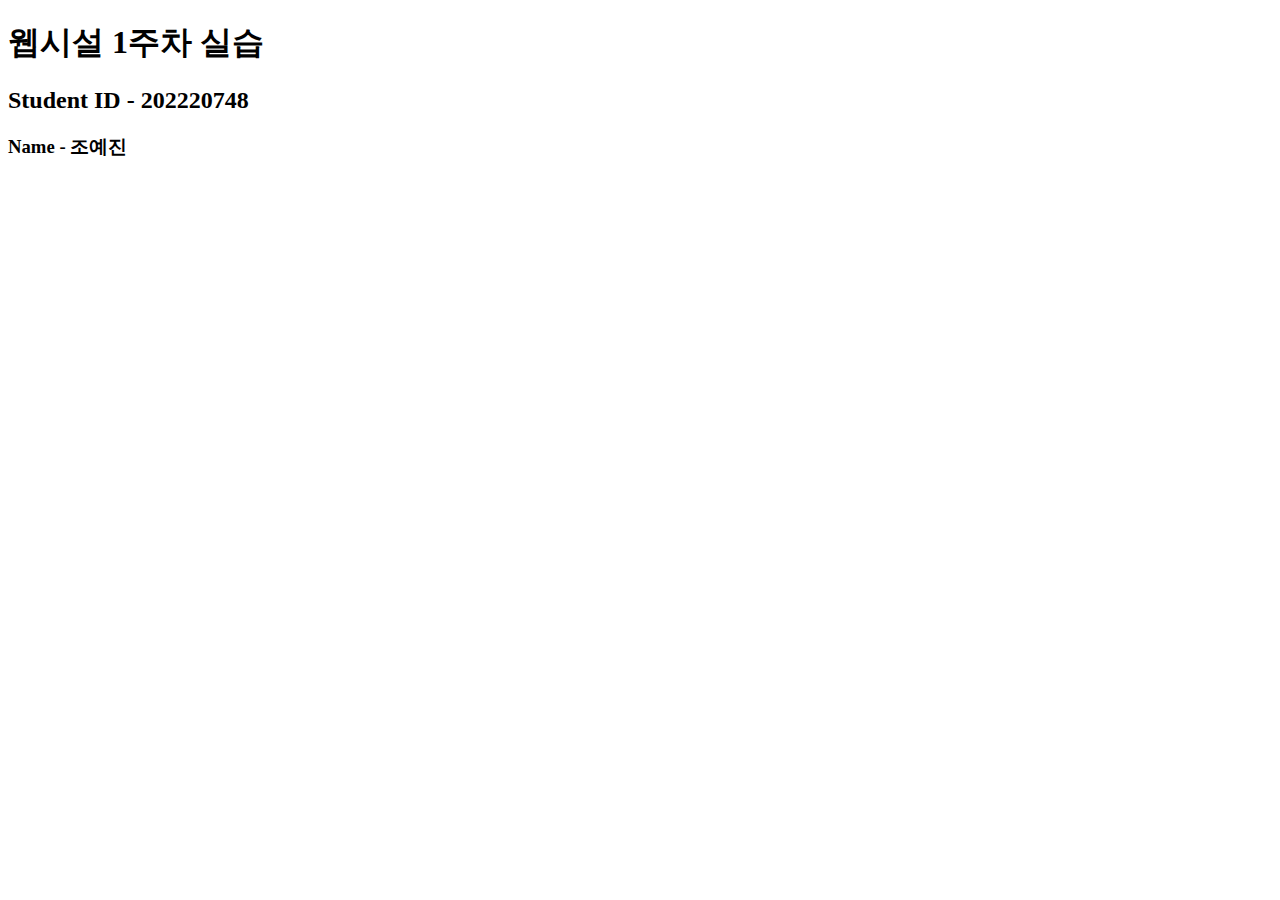
<file: index.html>
<!DOCTYPE html>
<!-- 언어 조건 -->
<html lang="ko">
<head>
    <!-- 인코딩 조건 -->
    <meta charset="UTF-8">

    <meta name="viewport" content="width=device-width, initial-scale=1.0">
    
    <!-- 페이지 제목 -->
    <title>Lab01</title>
</head>
<body>
    <h1> 웹시설 1주차 실습 </h1>
    <h2> Student ID - 202220748</h2>
    <h3> Name - 조예진</h3>
</body>
</html>
</file>
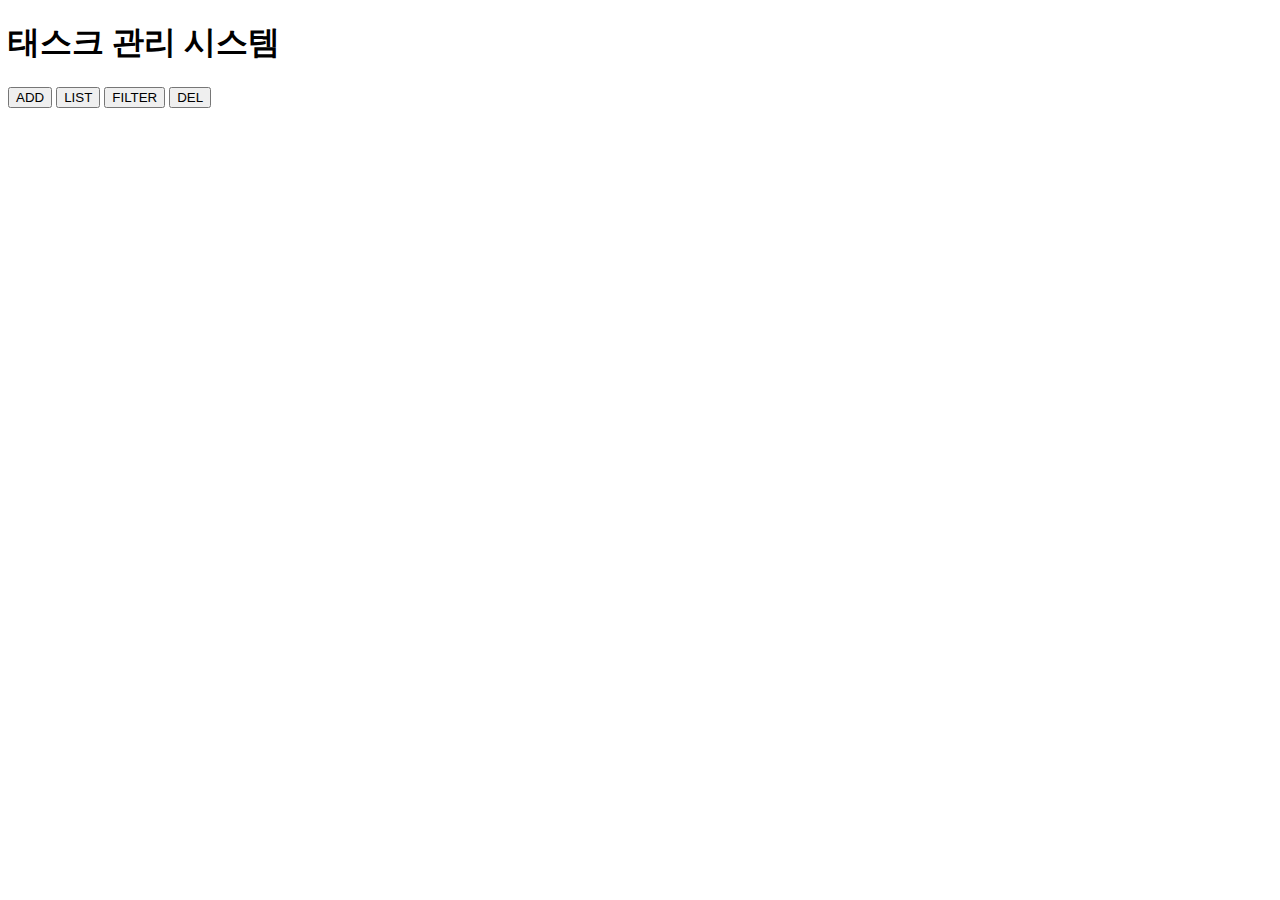
<file: lab03/index.html>
<!DOCTYPE html>
<html lang="en">
<head>
  <meta charset="UTF-8">
  <meta name="viewport" content="width=device-width, initial-scale=1.0">
  <title>태스크 관리 시스템</title>
</head>
<body>
  <h1>태스크 관리 시스템</h1>

  <button onclick="addAction('add')"> ADD </button>
  <button onclick="addAction('list')"> LIST </button>
  <button onclick="addAction('filter')"> FILTER </button>
  <button onclick="addAction('delete')"> DEL </button>

  <script>
    class Task {
      constructor(text, priority) {
        this.text = text;
        this.isComplete = false;
        if (this.validatePriority(priority)) {
            this.priority = priority; // 우선순위 유효하면 변경
        
        }
        else {
            this.priority = 'medium';
        }
      }

      validatePriority(priority) {
        const validPriorities = ['high', 'medium', 'low'];
        return validPriorities.includes(priority);
        // priority 존재하면 리턴
      }

      toggleCompletion() { // 완료상태 전환
        this.isComplete = !this.isComplete;
      }
    }

    class TaskManager {
      constructor() {
        this.tasks = []; // 빈배열 생성
      }

      addTask(text, priority) {
        const newTask = new Task(text, priority); // 텍스트와 우선순위 포함 태스크 생성
        this.tasks.push(newTask);
        console.log(`Task added: ${text} (Priority: ${priority})`);
      }

      deleteTask(index) {
        if (index >= 0 && index < this.tasks.length) {
          const deletedTask = this.tasks.splice(index, 1);
          console.log(`Task deleted: ${deletedTask[0].text}`);
          // splice method 사용하여 배열에서 해당 인덱스 태스크 제거 (1개 제거)
          // 삭제된 태스크 deletedTask에 저장하여 콘솔에 출력
        }
        else {
          console.log('Invalid index');
        }
      }

      listTasks() {
        this.tasks.forEach((task, index) => {
          let completeStatus = task.isComplete ? 'Yes' : 'No';
          if (!task.isComplete) {
            completeStatus = 'No';
          } else {
            completeStatus = 'Yes';
          }
      
          console.log(`${index + 1}. ${task.text} (Priority: ${task.priority}, Complete: ${completeStatus})`);
        });
      }

      filterTaskByPriority(priority) {
        const filteredTasks = this.tasks.filter(task => task.priority === priority);
        // task의 priority 속성과 주어진 priority가 일치하는가?
        // 검사해서 filteredTasks에 담아 반환

        filteredTasks.forEach((task, index) => {
          console.log(`${index + 1}. ${task.text} (Priority: ${task.priority}, Complete: ${task.isComplete ? 'Yes' : 'No'})`);
        })
      }

      toggleTaskCompletion(index) {
        if (index >= 0 && index < this.tasks.length) {
          const task = this.tasks[index];
          task.toggleCompletion();
          console.log(`Task completion toggled for: ${task.text}`);
        } else {
          console.log('Invalid index');
        }
      }

      printTask(task) {
        console.log(`Task: ${task.text} (Priority: ${task.priority}, Complete: ${task.isComplete ? 'Yes' : 'No'})`);
      }
    }

    const taskManager = new TaskManager();

    function addAction(action) {
      switch (action) {
        case 'add':
          const taskInput = prompt('태스크를 입력하세요: ');
          const priorityInput = prompt('우선순위를 입력하세요 (high/medium/low):');
          taskManager.addTask(taskInput, priorityInput);
          break;
        case 'list':
          taskManager.listTasks();
          break;
        case 'filter':
          const priorityFilter = prompt('필터에 우선순위를 입력하세요:');
          taskManager.filterTaskByPriority(priorityFilter);
          break;
        case 'delete':
          const indexToDelete = prompt('삭제할 태스크의 인덱스를 입력하세요:');
          taskManager.deleteTask(parseInt(indexToDelete) - 1);
          // parseInt 사용하여 숫자일때만 집어넣기
          break;
        default:
          console.log('Invalid action');
      }
    }
  </script>
</body>
</html>
</file>
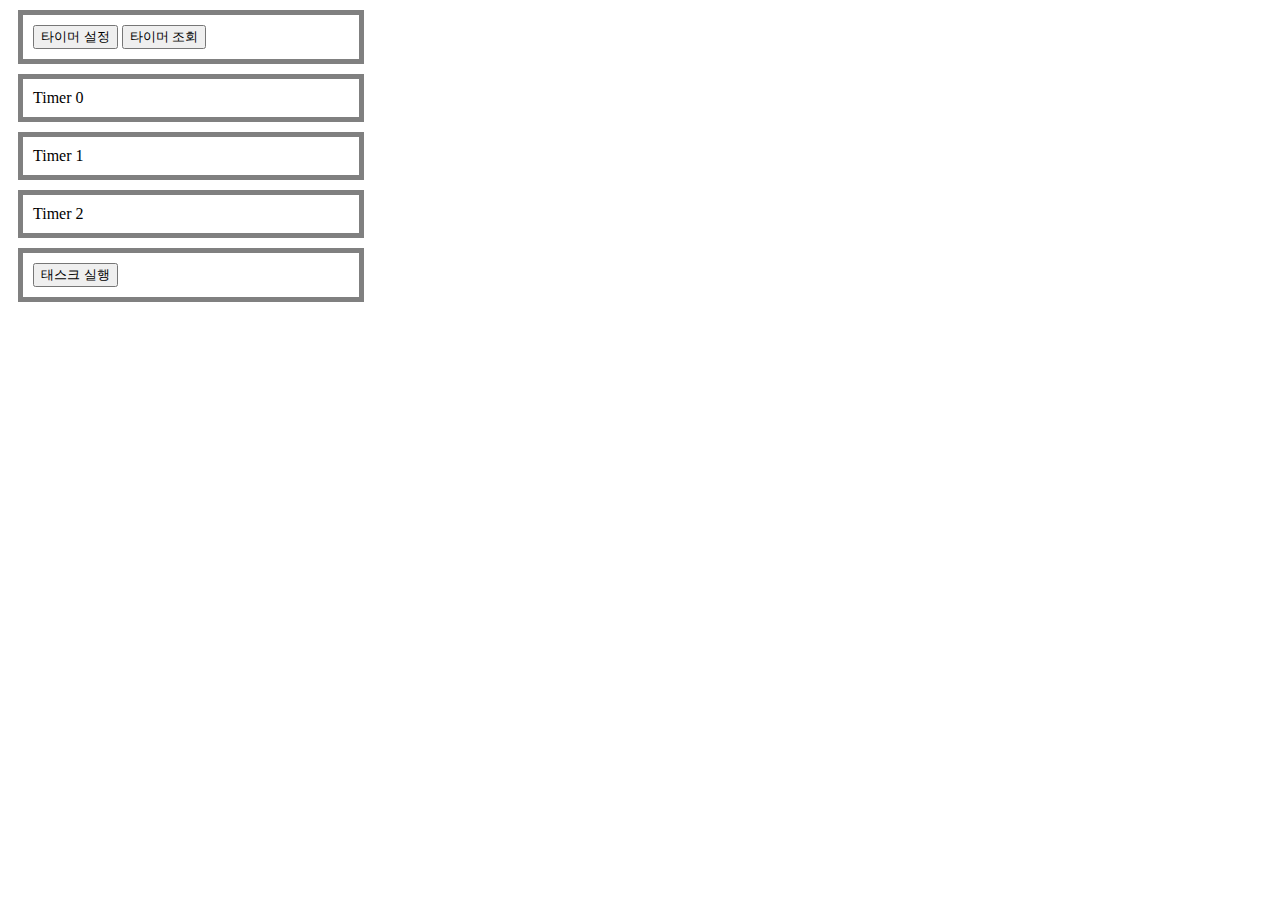
<file: lab04/index.html>
<!DOCTYPE html>
<html lang="ko">
  <head>
    <meta charset="UTF-8" />
    <meta name="viewport" content="width=device-width, initial-scale=1.0" />
    <title>Lab04</title>
    <style>
      div {
        width: 25%;
        border: 5px solid gray;
        padding: 10px;
        margin: 10px;
      }
    </style>
    <script src="exercise2.js"></script>
  </head>

  <body>
    <div>
      <button id="setTimerBtn">타이머 설정</button>
      <button id="displayTimerBtn">타이머 조회</button>
    </div>
    <div id="timer0">
      <span>Timer 0</span>
      <span id="timer1Status"></span>
    </div>
    <div id="timer1">
      <span>Timer 1</span>
      <span id="timer2Status"></span>
    </div>
    <div id="timer2">
      <span>Timer 2</span>
      <span id="timer3Status"></span>
    </div>
    <div>
      <button id="runTaskBtn">태스크 실행</button>
    </div>
  </body>
</html>
</file>
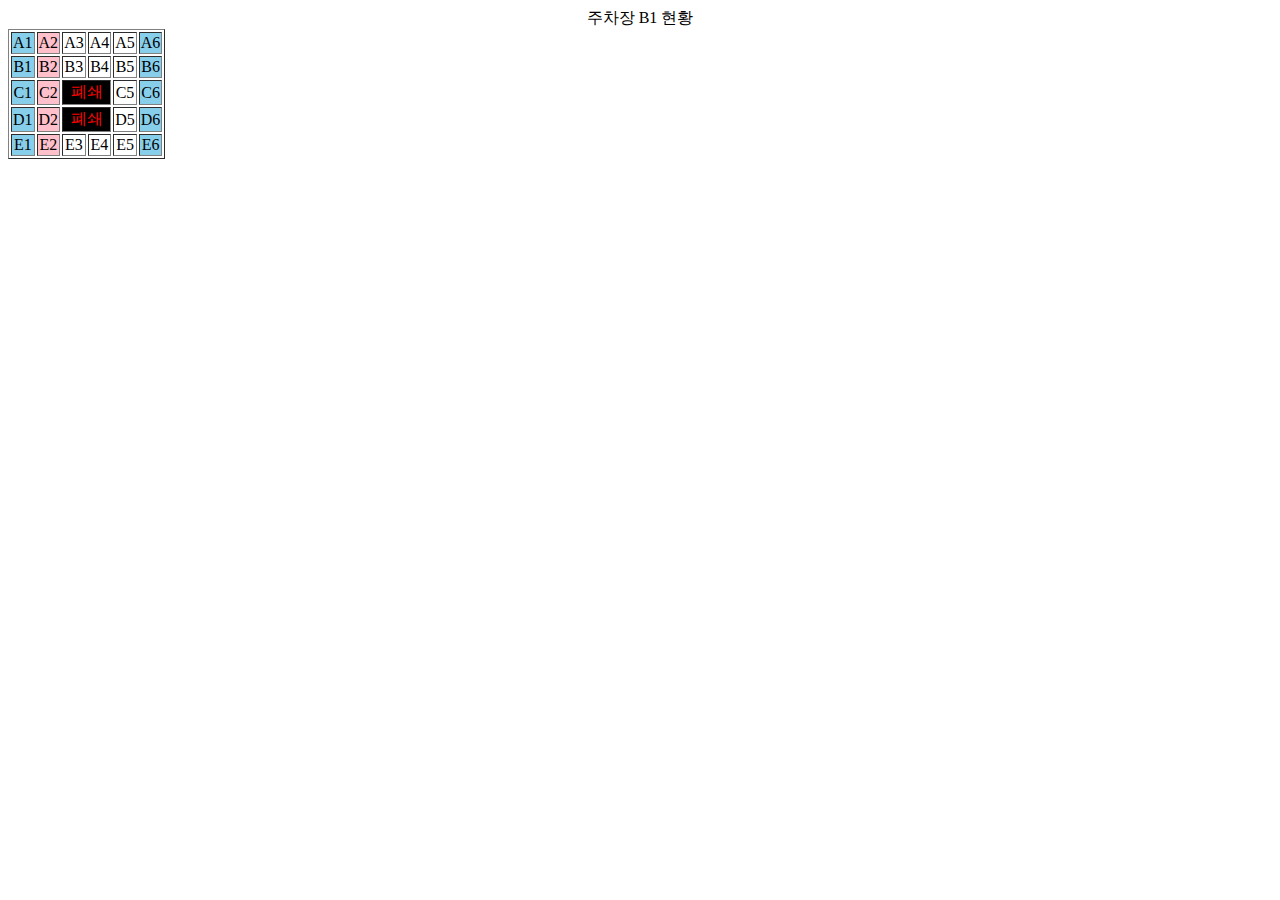
<file: lab02/exercise-2.html>
<!DOCTYPE html>
<html lang="en">
<head>
    <meta charset="UTF-8">
    <meta name="viewport" content="width=device-width, initial-scale=1.0">
    <title>Document</title>
    <link rel="stylesheet" type="text/css" href="./css/table_style.css">
</head>
<body>
    주차장 B1 현황 <br>
    <table border="1">
        <tr>
            <td class="skb">A1</td>
            <td class="pink">A2</td>
            <td>A3</td>
            <td>A4</td>
            <td>A5</td>
            <td class="skb">A6</td>
        </tr>

        <tr>
            <td class="skb">B1</td>
            <td class="pink">B2</td>
            <td>B3</td>
            <td>B4</td>
            <td>B5</td>
            <td class="skb">B6</td>
        </tr>
        
        <tr>
            <td class="skb">C1</td>
            <td class="pink">C2</td>
            <td colspan="2" class="closed">
                폐쇄
            </td>
            <td>C5</td>
            <td class="skb">C6</td>
        </tr>

        <tr>
            <td class="skb">D1</td>
            <td class="pink">D2</td>
            <td colspan="2" class="closed">
                폐쇄
            </td>
            <td>D5</td>
            <td class="skb">D6</td>
        </tr>

        <tr>
            <td class="skb">E1</td>
            <td class="pink">E2</td>
            <td>E3</td>
            <td>E4</td>
            <td>E5</td>
            <td class="skb">E6</td>
        </tr>

        </table>
</body>
</html>
</file>
<file: lab02/css/table_style.css>
* {
    text-align: center;
    table-layout: auto;
}

.closed {
    background-color: black;
    color: red;
}

.skb {
    background-color: skyblue;
}

.pink {
    background-color: pink;
}
</file>
